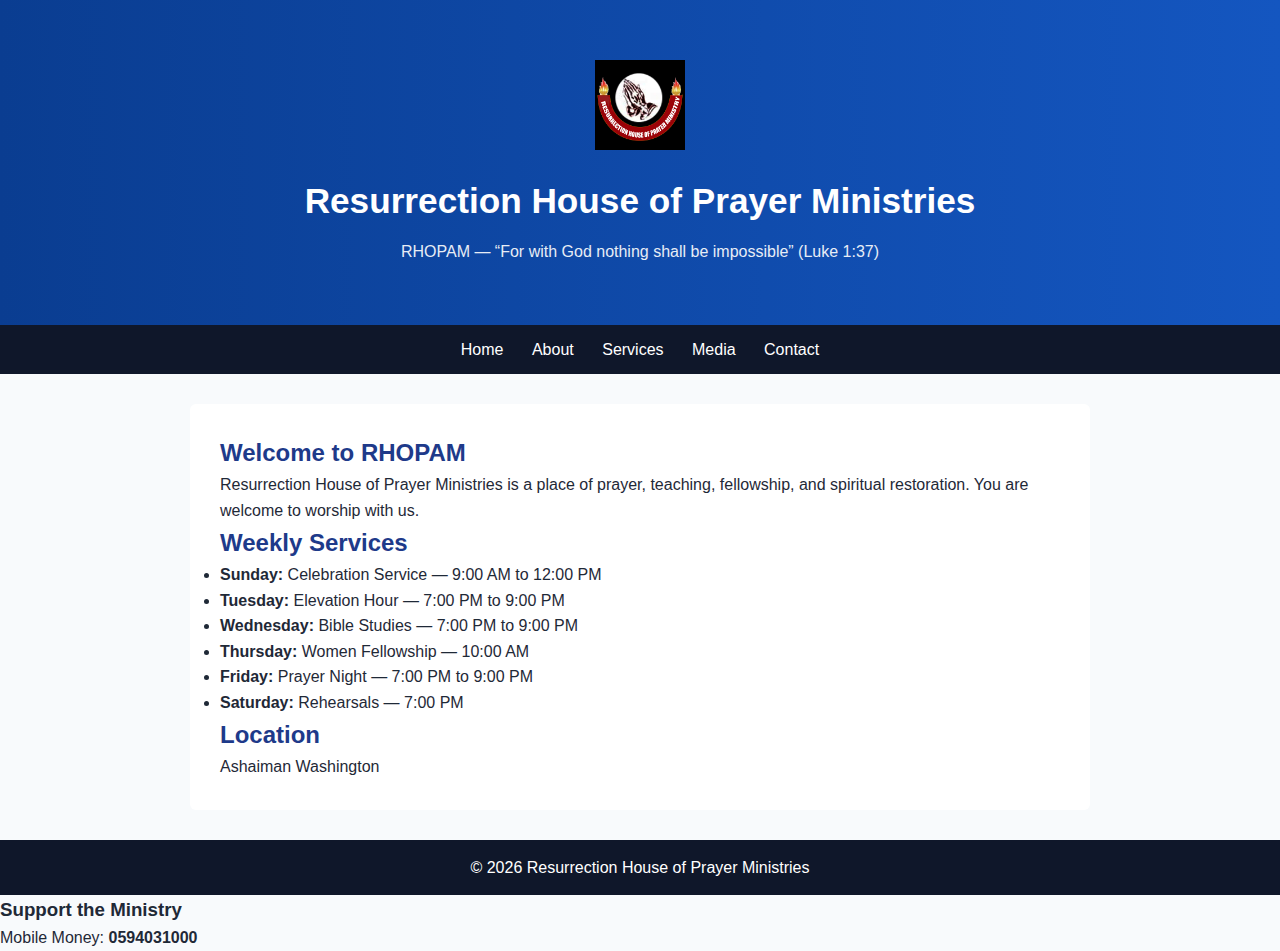
<file: index.html>
<!DOCTYPE html>
<html lang="en">
<head>
  <meta charset="UTF-8">
  <meta name="viewport" content="width=device-width, initial-scale=1.0">
  <title>RHOPAM</title>
  <link rel="stylesheet" href="css/style.css">
</head>
<body>

<header>
  <img src="images/logo.png" alt="RHOPAM Logo" class="logo">
  <h1>Resurrection House of Prayer Ministries</h1>
  <p>RHOPAM — “For with God nothing shall be impossible” (Luke 1:37)</p>
</header>
<nav>
  <a href="index.html">Home</a>
  <a href="about.html">About</a>
  <a href="services.html">Services</a>
  <a href="media.html">Media</a>
  <a href="contact.html">Contact</a>
</nav>

<main>
  <h2>Welcome to RHOPAM</h2>
  <p>
    Resurrection House of Prayer Ministries is a place of prayer, teaching,
    fellowship, and spiritual restoration. You are welcome to worship with us.
  </p>

  <h2>Weekly Services</h2>
  <ul>
    <li><strong>Sunday:</strong> Celebration Service — 9:00 AM to 12:00 PM</li>
    <li><strong>Tuesday:</strong> Elevation Hour — 7:00 PM to 9:00 PM</li>
    <li><strong>Wednesday:</strong> Bible Studies — 7:00 PM to 9:00 PM</li>
    <li><strong>Thursday:</strong> Women Fellowship — 10:00 AM</li>
    <li><strong>Friday:</strong> Prayer Night — 7:00 PM to 9:00 PM</li>
    <li><strong>Saturday:</strong> Rehearsals — 7:00 PM</li>
  </ul>

  <h2>Location</h2>
  <p>Ashaiman Washington</p>
</main>

<footer>
  <p>© 2026 Resurrection House of Prayer Ministries</p>
</footer>

<h3>Support the Ministry</h3>
<p>Mobile Money: <strong>0594031000</strong></p>

</body>
</html>
</file>
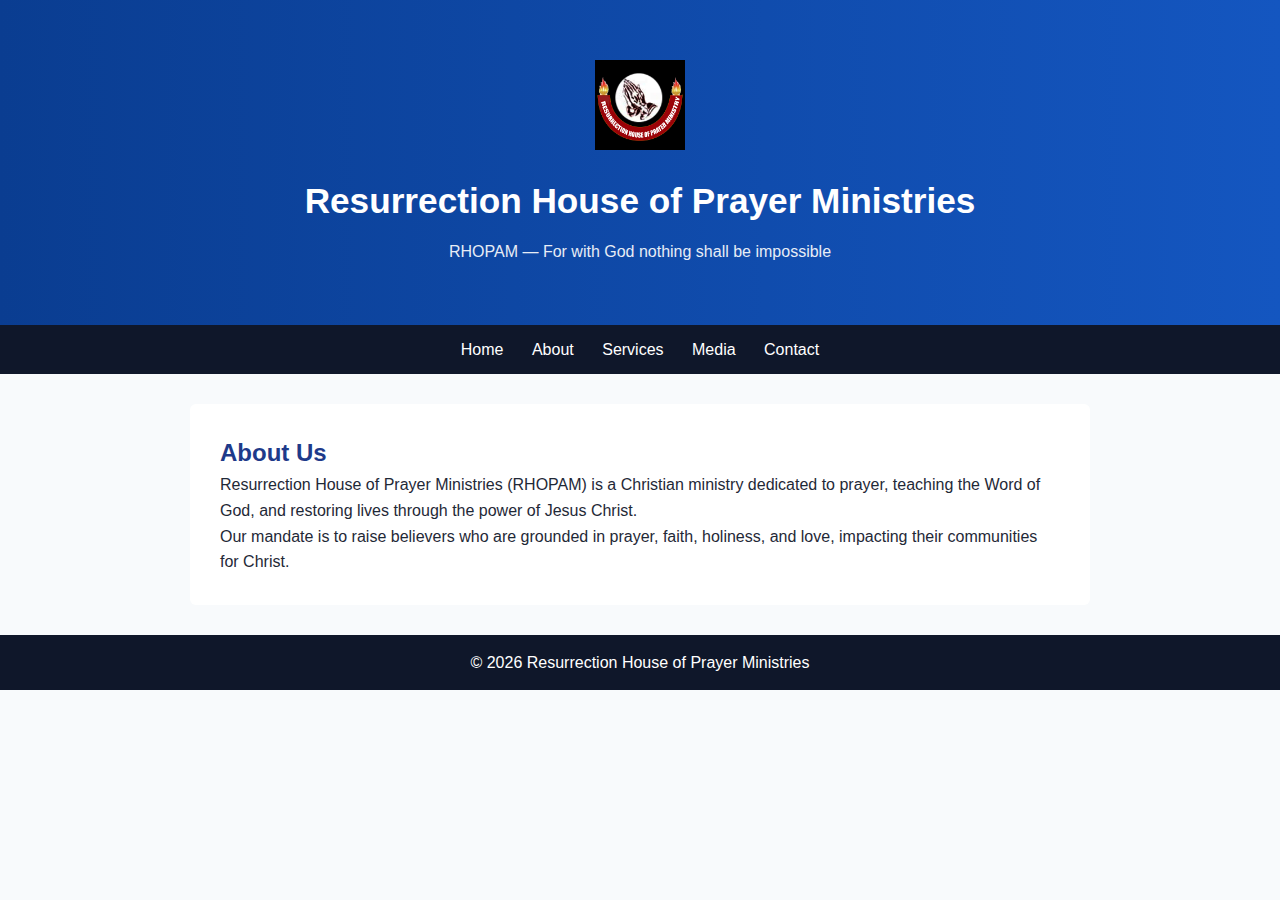
<file: about.html>
<!DOCTYPE html>
<html lang="en">
<head>
  <meta charset="UTF-8">
  <meta name="viewport" content="width=device-width, initial-scale=1.0">
  <title>About RHOPAM</title>
  <link rel="stylesheet" href="css/style.css">
</head>
<body>

<header>
  <img src="images/logo.png" alt="RHOPAM Logo" class="logo">
  <h1>Resurrection House of Prayer Ministries</h1>
  <p>RHOPAM — For with God nothing shall be impossible</p>
</header>

<nav>
  <a href="index.html">Home</a>
  <a href="about.html">About</a>
  <a href="services.html">Services</a>
  <a href="media.html">Media</a>
  <a href="contact.html">Contact</a>
</nav>

<main>
  <h2>About Us</h2>
  <p>
    Resurrection House of Prayer Ministries (RHOPAM) is a Christian ministry
    dedicated to prayer, teaching the Word of God, and restoring lives through
    the power of Jesus Christ.
  </p>

  <p>
    Our mandate is to raise believers who are grounded in prayer, faith,
    holiness, and love, impacting their communities for Christ.
  </p>
</main>

<footer>
  <p>© 2026 Resurrection House of Prayer Ministries</p>
</footer>

</body>
</html>
</file>
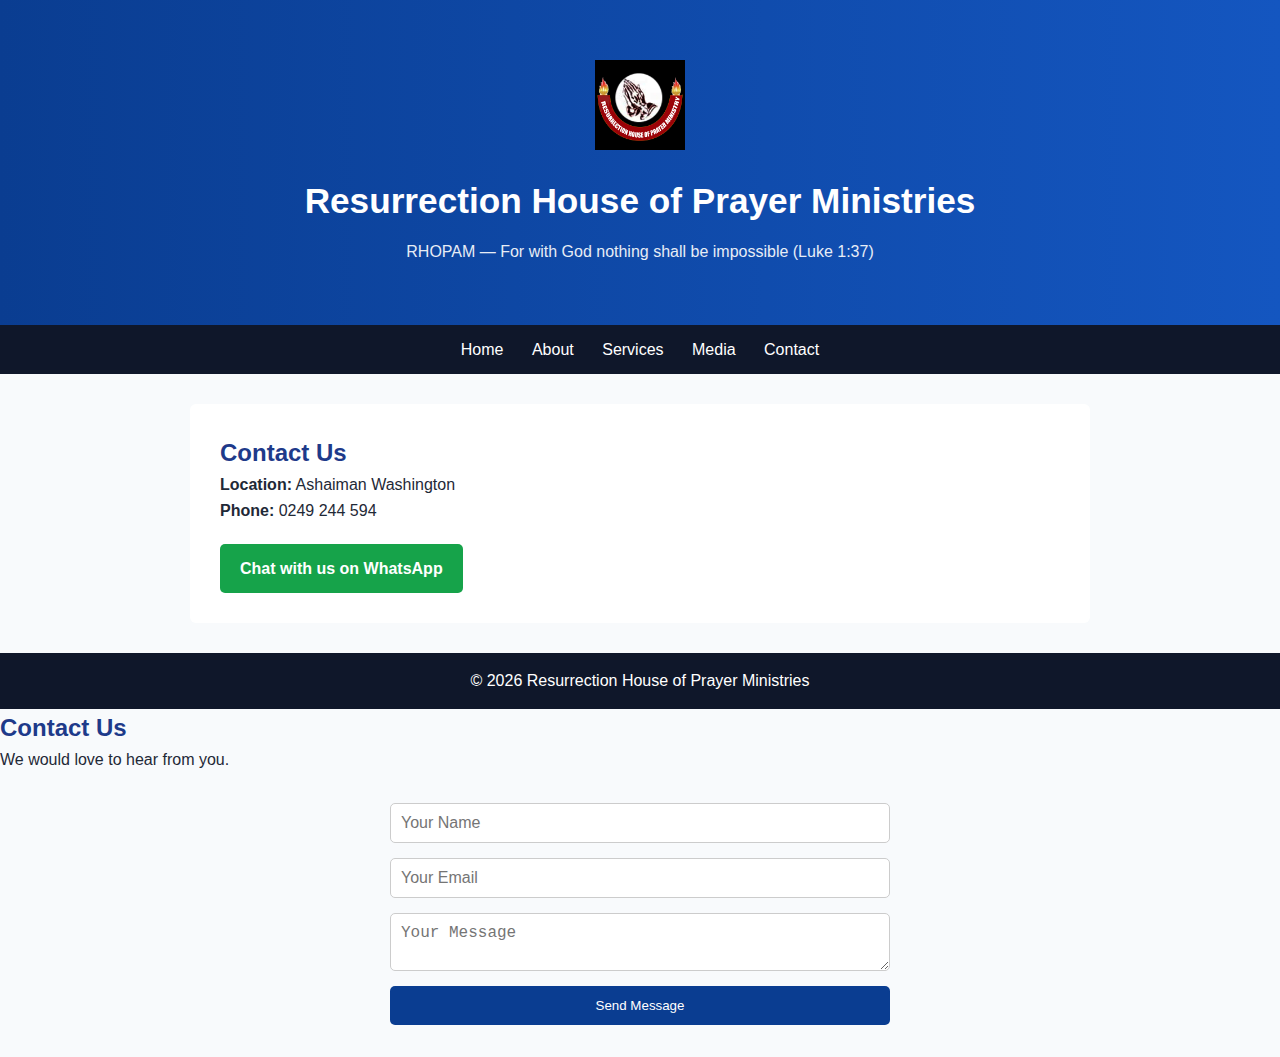
<file: contact.html>
<!DOCTYPE html>
<html lang="en">
<head>
  <meta charset="UTF-8">
  <meta name="viewport" content="width=device-width, initial-scale=1.0">
  <title>Contact | RHOPAM</title>
  <link rel="stylesheet" href="css/style.css">
</head>
<body>

<header>
  <img src="images/logo.png" alt="RHOPAM Logo" class="logo">
  <h1>Resurrection House of Prayer Ministries</h1>
  <p>RHOPAM — For with God nothing shall be impossible (Luke 1:37)</p>
</header>

<nav>
  <a href="index.html">Home</a>
  <a href="about.html">About</a>
  <a href="services.html">Services</a>
  <a href="media.html">Media</a>
  <a href="contact.html">Contact</a>
</nav>

<main>
  <h2>Contact Us</h2>

  <p><strong>Location:</strong> Ashaiman Washington</p>
  <p><strong>Phone:</strong> 0249 244 594</p>

  <a href="https://wa.me/233249244594" class="whatsapp-btn" target="_blank">
    Chat with us on WhatsApp
  </a>
</main>

<footer>
  <p>© 2026 Resurrection House of Prayer Ministries</p>
</footer>
<!DOCTYPE html>
<html lang="en">
<head>
  <meta charset="UTF-8">
  <title>Contact | RHOPAM</title>
  <link rel="stylesheet" href="css/style.css">
</head>
<body>

<h2>Contact Us</h2>
<p>We would love to hear from you.</p>

<form action="https://formsubmit.co/resurrectionhouseofprayerminis@gmail.com" method="POST">
  <input type="text" name="name" placeholder="Your Name" required>
  <input type="email" name="email" placeholder="Your Email" required>
  <textarea name="message" placeholder="Your Message" required></textarea>

  <button type="submit">Send Message</button>
</form>

</body>
</html>

</body>
</html>
</file>
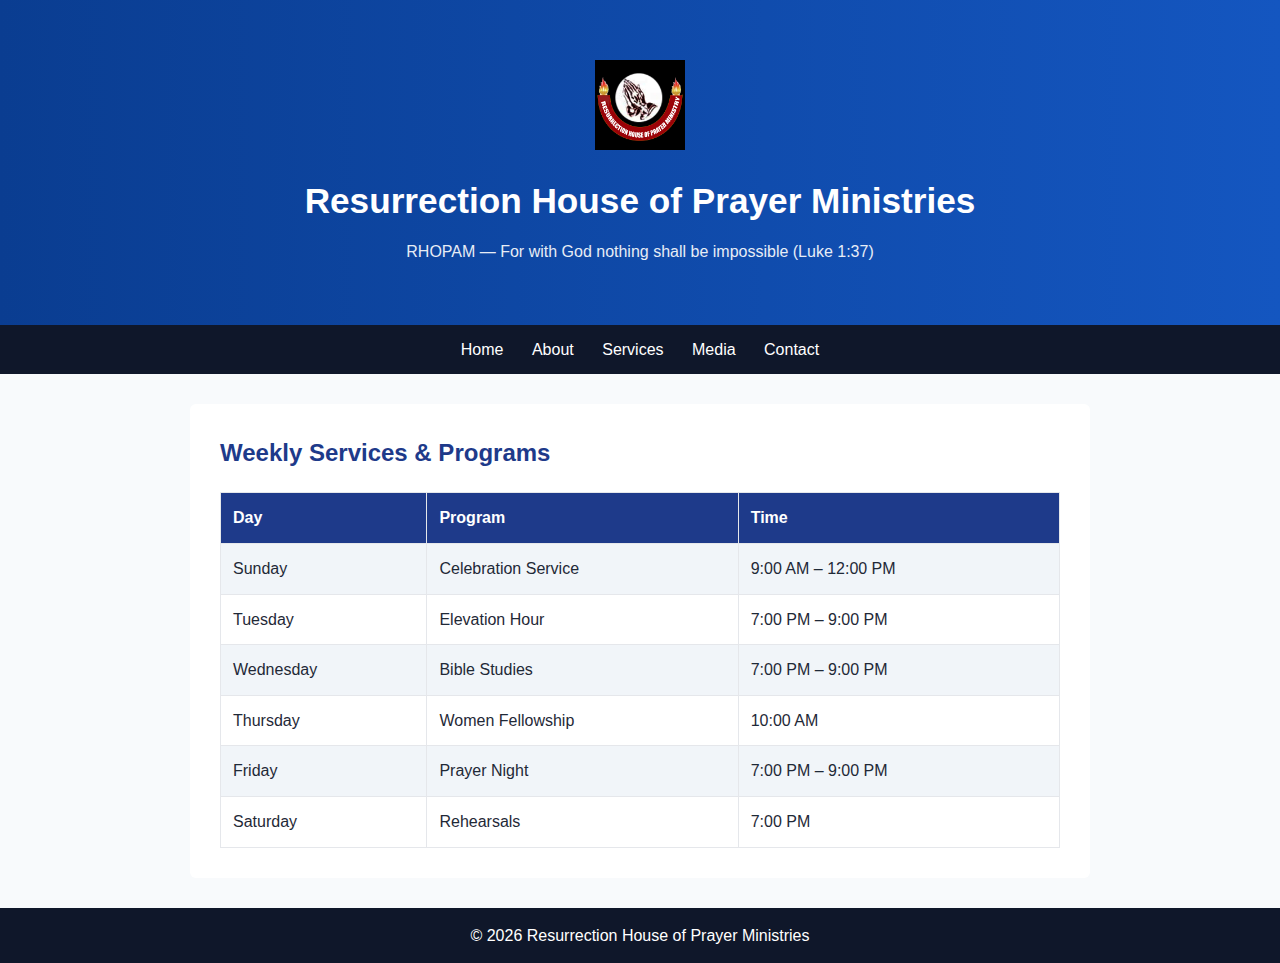
<file: services.html>
<!DOCTYPE html>
<html lang="en">
<head>
  <meta charset="UTF-8">
  <meta name="viewport" content="width=device-width, initial-scale=1.0">
  <title>Services | RHOPAM</title>
  <link rel="stylesheet" href="css/style.css">
</head>
<body>

<header>
  <img src="images/logo.png" alt="RHOPAM Logo" class="logo">
  <h1>Resurrection House of Prayer Ministries</h1>
  <p>RHOPAM — For with God nothing shall be impossible (Luke 1:37)</p>
</header>

<nav>
  <a href="index.html">Home</a>
  <a href="about.html">About</a>
  <a href="services.html">Services</a>
  <a href="media.html">Media</a>
  <a href="contact.html">Contact</a>
</nav>
<main>
  <h2>Weekly Services & Programs</h2>

  <table class="services-table">
    <tr>
      <th>Day</th>
      <th>Program</th>
      <th>Time</th>
    </tr>
    <tr>
      <td>Sunday</td>
      <td>Celebration Service</td>
      <td>9:00 AM – 12:00 PM</td>
    </tr>
    <tr>
      <td>Tuesday</td>
      <td>Elevation  Hour</td>
      <td>7:00 PM – 9:00 PM</td>
    </tr>
    <tr>
      <td>Wednesday</td>
      <td>Bible Studies</td>
      <td>7:00 PM – 9:00 PM</td>
    </tr>
    <tr>
      <td>Thursday</td>
      <td>Women Fellowship</td>
      <td>10:00 AM</td>
    </tr>
    <tr>
      <td>Friday</td>
      <td>Prayer Night</td>
      <td>7:00 PM – 9:00 PM</td>
    </tr>
    <tr>
      <td>Saturday</td>
      <td>Rehearsals</td>
      <td>7:00 PM</td>
    </tr>
  </table>
</main>

<footer>
  <p>© 2026 Resurrection House of Prayer Ministries</p>
</footer>

</body>
</html>
</file>
<file: css/style.css>
* * {
  margin: 0;
  padding: 0;
  box-sizing: border-box;
}

body {
  font-family: "Segoe UI", Arial, sans-serif;
  line-height: 1.6;
  color: #333;
  background: #f9f9f9;
}

{
  box-sizing: border-box;
}

body {
  margin: 0;
  font-family: "Segoe UI", Arial, sans-serif;
  background-color: #f8fafc;
  color: #1f2937;
}

header {
  background-color: #1e3a8a;
  color: white;
  padding: 40px 20px;
  text-align: center;
}
.logo {
  width: 90px;
  margin-bottom: 15px;
}

nav {
  background-color: #0f172a;
  padding: 12px;
  text-align: center;
}

nav a {
  color: white;
  margin: 0 12px;
  text-decoration: none;
}

main {
  max-width: 900px;
  margin: 30px auto;
  background: white;
  padding: 30px;
  border-radius: 6px;
}

h2 {
  color: #1e3a8a;
}

footer {
  background-color: #0f172a;
  color: white;
  text-align: center;
  padding: 15px;
}
.services-table {
  width: 100%;
  border-collapse: collapse;
  margin-top: 20px;
}

.services-table th,
.services-table td {
  border: 1px solid #e5e7eb;
  padding: 12px;
  text-align: left;
}

.services-table th {
  background-color: #1e3a8a;
  color: white;
}

.services-table tr:nth-child(even) {
  background-color: #f1f5f9;
}
.whatsapp-btn {
  display: inline-block;
  margin-top: 20px;
  padding: 12px 20px;
  background-color: #16a34a;
  color: white;
  text-decoration: none;
  border-radius: 5px;
  font-weight: bold;
}

.whatsapp-btn:hover {
  background-color: #15803d;
}
@media (max-width: 768px) {
  nav a {
    display: block;
    margin: 8px 0;
  }

  header h1 {
    font-size: 1.5rem;
  }

  main {
    margin: 15px;
    padding: 20px;
  }

  .services-table th,
  .services-table td {
    font-size: 0.9rem;
  }
}
nav a {
  transition: color 0.3s;
}

nav a:hover {
  color: #93c5fd;
}
header {
  background: linear-gradient(to right, #0a3d91, #1456c0);
  color: white;
  text-align: center;
  padding: 60px 20px;
}

header img {
  width: 120px;
  margin-bottom: 15px;
}

header h1 {
  font-size: 2.2rem;
  margin-bottom: 10px;
}

header p {
  font-size: 1rem;
  opacity: 0.9;
}
.gallery {
  display: grid;
  grid-template-columns: repeat(auto-fit, minmax(200px, 1fr));
  gap: 15px;
  margin-top: 20px;
}

.gallery img {
  width: 100%;
  border-radius: 8px;
}@media (max-width: 768px) {
  header h1 {
    font-size: 1.6rem;
  }

  nav ul {
    flex-direction: column;
    gap: 10px;
  }

  .gallery {
    grid-template-columns: 1fr;
  }
}
form {
  max-width: 500px;
  margin: 30px auto;
  display: flex;
  flex-direction: column;
  gap: 15px;
}

form input,
form textarea {
  padding: 10px;
  font-size: 1rem;
  border-radius: 5px;
  border: 1px solid #ccc;
}

form button {
  background: #0a3d91;
  color: white;
  border: none;
  padding: 12px;
  cursor: pointer;
  border-radius: 5px;
}

form button:hover {
  background: #1456c0;
}
</file>
